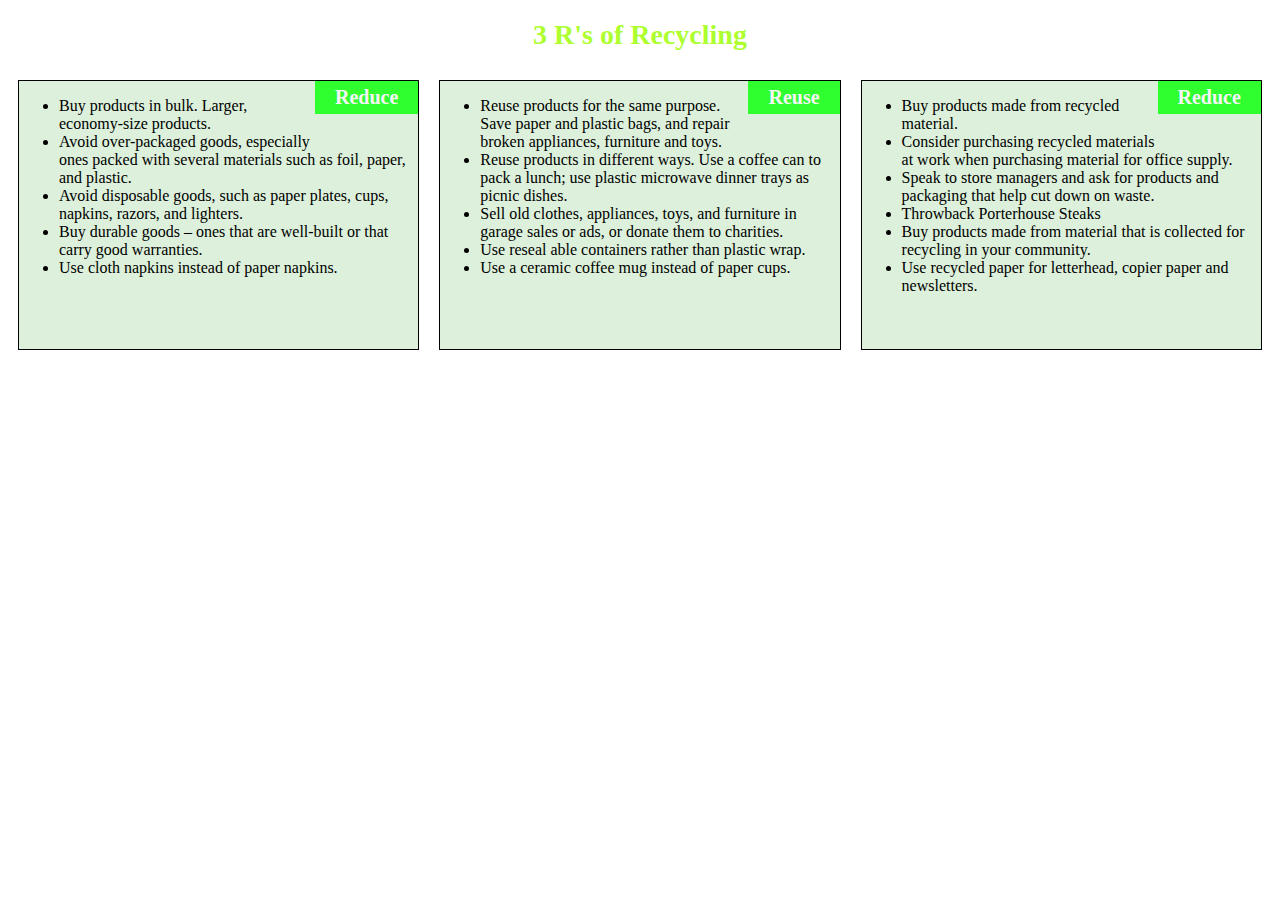
<file: module2-solution/index.html>
<!DOCTYPE html>
<html>

<head>
    <meta charset="utf-8">
    <!-- To Prevent Mobile device from zooming in or out -->
    <meta name = "viewport" content = "width=device-width, initial-scale=1">
    <title>Module 2 Coding Assignment</title>
    <!-- For linking CSS with HTML -->
    <link rel="stylesheet" href="CSS/style.css">
</head>

<body>
    <h1>3 R's of Recycling</h1>
    <div class="row">
        <div class="col-lg-4 col-md-6 col-sm-12">
            <section>
                <h2 id="reduce">Reduce</h2>
                <ul>
                    <li>Buy products in bulk. Larger, economy-size products.</li>
                    <li>Avoid over-packaged goods, especially ones packed with several materials such as foil, paper, and plastic.</li>
                    <li>Avoid disposable goods, such as paper plates, cups, napkins, razors, and lighters.</li>
                    <li>Buy durable goods – ones that are well-built or that carry good warranties.</li>
                    <li>Use cloth napkins instead of paper napkins.</li>
                </ul>
            </section>
        </div>

        <div class="col-lg-4 col-md-6 col-sm-12">
            <section>
                <h2 id="reuse">Reuse</h2>
                <ul>
                    <li>Reuse products for the same purpose. Save paper and plastic bags, and repair broken appliances, furniture and toys.</li>
                    <li>Reuse products in different ways. Use a coffee can to pack a lunch; use plastic microwave dinner trays as picnic dishes.</li>
                    <li>Sell old clothes, appliances, toys, and furniture in garage sales or ads, or donate them to charities.</li>
                    <li>Use reseal able containers rather than plastic wrap.</li>
                    <li>Use a ceramic coffee mug instead of paper cups.</li>
                </ul>
            </section>
        </div>

        <div class="col-lg-4 col-md-12 col-sm-12">
            <section>
                <h2 id="recycle">Reduce</h2>
                <ul>
                    <li>Buy products made from recycled material.</li>
                    <li>Consider purchasing recycled materials at work when purchasing material for office supply.</li>
                    <li>Speak to store managers and ask for products and packaging that help cut down on waste.</li>
                    <li>Throwback Porterhouse Steaks</li>
                    <li>Buy products made from material that is collected for recycling in your community.</li>
                    <li>Use recycled paper for letterhead, copier paper and newsletters.</li>
                </ul>
            </section>
        </div>
    </div>
</body>

</html>
</file>
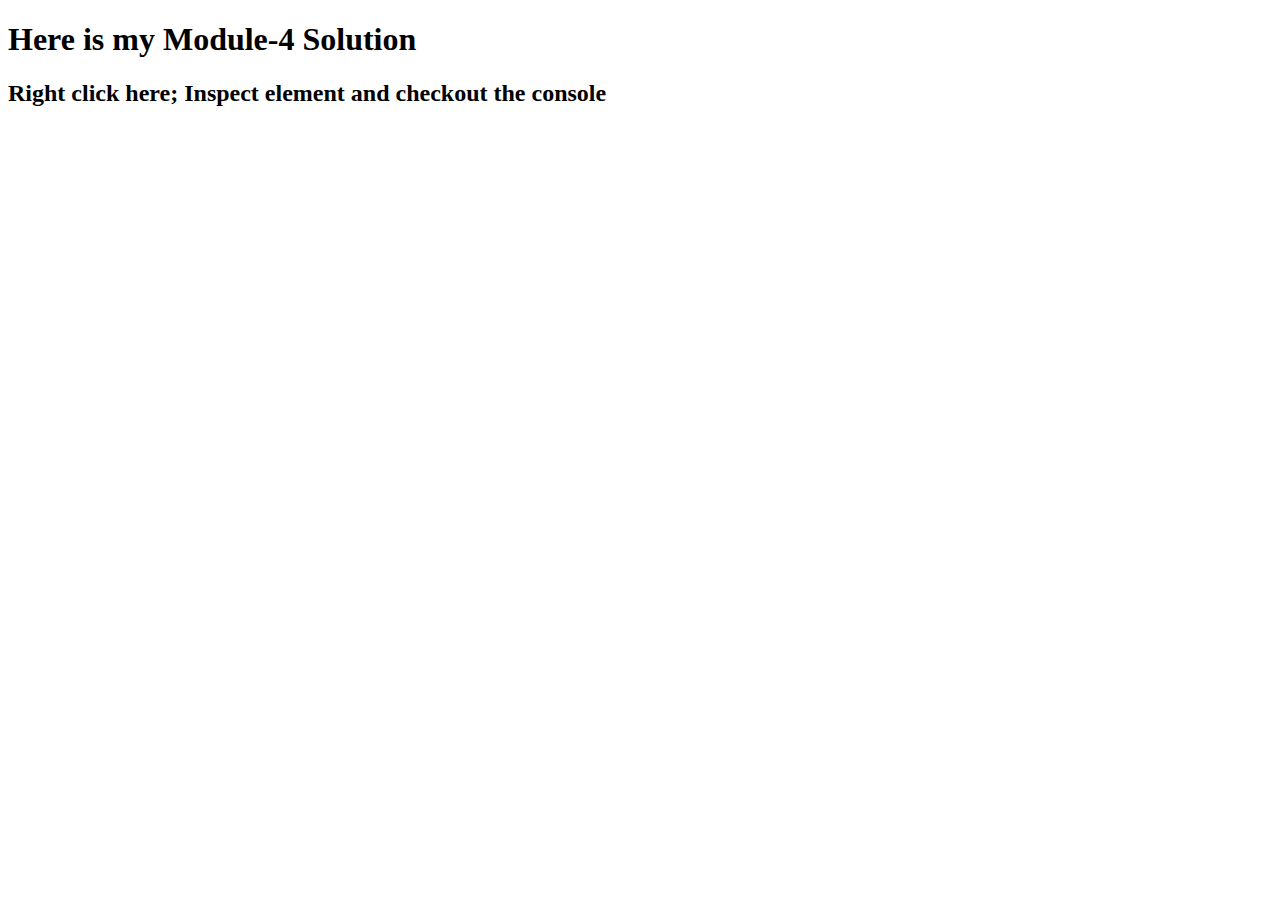
<file: Module4_Soln/index.html>
<!DOCTYPE html>
<html>
  <head>
    <meta charset="utf-8">
    <title>Module 4 Solution</title>
    <script src="SpeakHello.js"></script>
    <script src="SpeakGoodBye.js"></script>
    <script src="script.js"></script>
  </head>
  
  <body>
    <h1>Here is my Module-4 Solution</h1>
    <h2>Right click here; Inspect element and checkout the console</h2>
  </body>

</html>
</file>
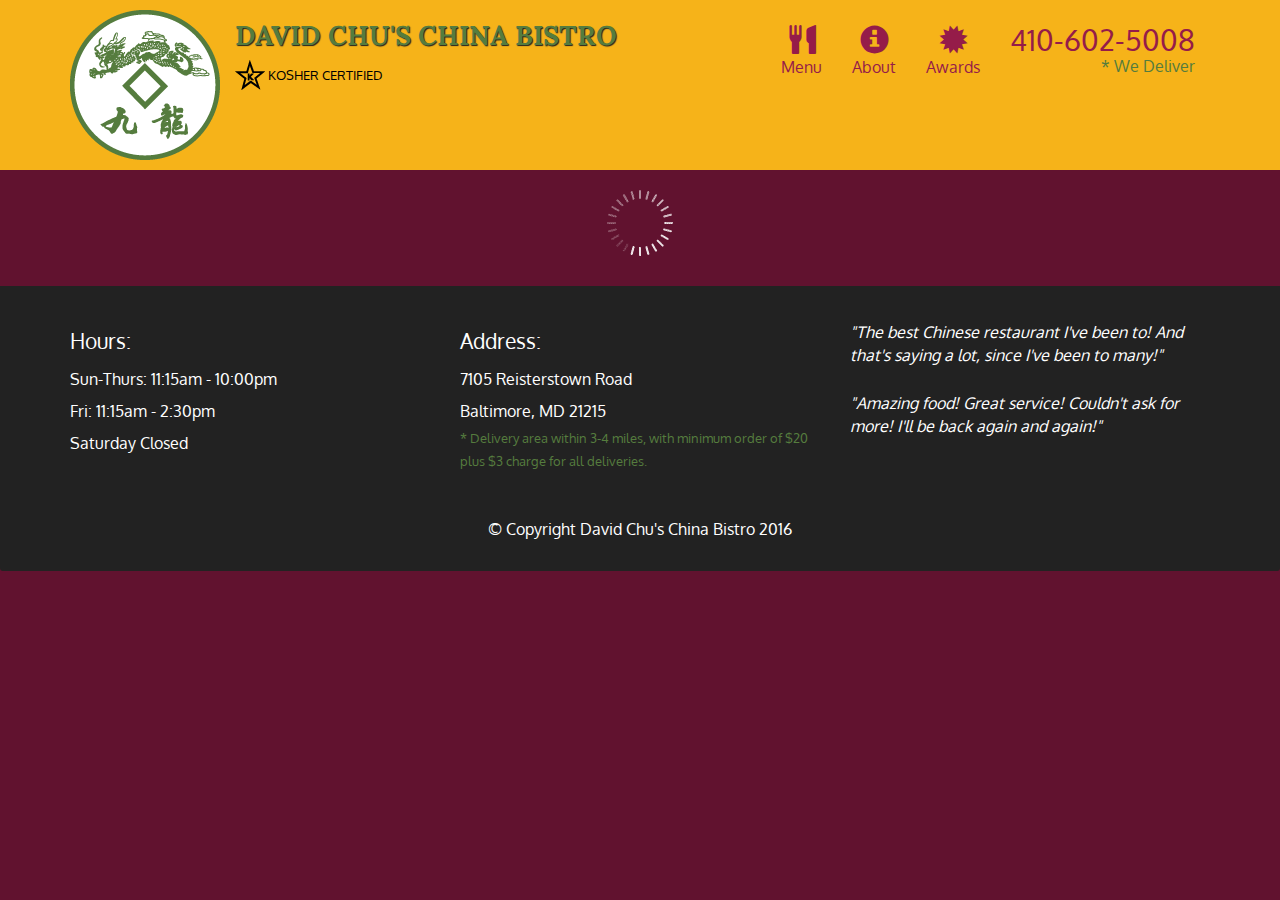
<file: Module5_Soln/index.html>
<!doctype html>
<html lang="en">
  <head>
    <meta charset="utf-8">
    <meta http-equiv="X-UA-Compatible" content="IE=edge">
    <meta name="viewport" content="width=device-width, initial-scale=1">
    <title>David Chu's China Bistro</title>
    <link rel="stylesheet" href="css/bootstrap.min.css">
    <link rel="stylesheet" href="css/styles.css">
    <link href='https://fonts.googleapis.com/css?family=Oxygen:400,300,700' rel='stylesheet' type='text/css'>
    <link href='https://fonts.googleapis.com/css?family=Lora' rel='stylesheet' type='text/css'>
  </head>
<body>
  <header>
    <nav id="header-nav" class="navbar navbar-default">
      <div class="container">
        <div class="navbar-header">
          <a href="index.html" class="pull-left visible-md visible-lg">
            <div id="logo-img" alt="Logo image"></div>
          </a>

          <div class="navbar-brand">
            <a href="index.html"><h1>David Chu's China Bistro</h1></a>
            <p>
              <img src="images/star-k-logo.png" alt="Kosher certification">
              <span>Kosher Certified</span>
            </p>
          </div>

          <button id="navbarToggle" type="button" class="navbar-toggle collapsed" data-toggle="collapse" data-target="#collapsable-nav" aria-expanded="false">
            <span class="sr-only">Toggle navigation</span>
            <span class="icon-bar"></span>
            <span class="icon-bar"></span>
            <span class="icon-bar"></span>
          </button>
        </div>
        
        <div id="collapsable-nav" class="collapse navbar-collapse">
           <ul id="nav-list" class="nav navbar-nav navbar-right">
            <li id="navHomeButton" class="visible-xs active">
              <a href="index.html">
                <span class="glyphicon glyphicon-home"></span> Home</a>
            </li>
            <li id="navMenuButton">
              <a href="#" onclick="$dc.loadMenuCategories();">
                <span class="glyphicon glyphicon-cutlery"></span><br class="hidden-xs"> Menu</a>
            </li>
            <li>
              <a href="#">
                <span class="glyphicon glyphicon-info-sign"></span><br class="hidden-xs"> About</a>
            </li>
            <li>
              <a href="#">
                <span class="glyphicon glyphicon-certificate"></span><br class="hidden-xs"> Awards</a>
            </li>
            <li id="phone" class="hidden-xs">
              <a href="tel:410-602-5008">
                <span>410-602-5008</span></a><div>* We Deliver</div>
            </li>
          </ul><!-- #nav-list -->
        </div><!-- .collapse .navbar-collapse -->
      </div><!-- .container -->
    </nav><!-- #header-nav -->
  </header>

  <div id="call-btn" class="visible-xs">
    <a class="btn" href="tel:410-602-5008">
    <span class="glyphicon glyphicon-earphone"></span>
    410-602-5008
    </a>
  </div>
  <div id="xs-deliver" class="text-center visible-xs">* We Deliver</div>

  <div id="main-content" class="container"></div>

  <footer class="panel-footer">
    <div class="container">
      <div class="row">
        <section id="hours" class="col-sm-4">
          <span>Hours:</span><br>
          Sun-Thurs: 11:15am - 10:00pm<br>
          Fri: 11:15am - 2:30pm<br>
          Saturday Closed
          <hr class="visible-xs">
        </section>
        <section id="address" class="col-sm-4">
          <span>Address:</span><br>
          7105 Reisterstown Road<br>
          Baltimore, MD 21215
          <p>* Delivery area within 3-4 miles, with minimum order of $20 plus $3 charge for all deliveries.</p>
          <hr class="visible-xs">
        </section>
        <section id="testimonials" class="col-sm-4">
          <p>"The best Chinese restaurant I've been to! And that's saying a lot, since I've been to many!"</p>
          <p>"Amazing food! Great service! Couldn't ask for more! I'll be back again and again!"</p>
        </section>
      </div>
      <div class="text-center">&copy; Copyright David Chu's China Bistro 2016</div>
    </div>
  </footer>

  <!-- jQuery (Bootstrap JS plugins depend on it) -->
  <script src="js/jquery-2.1.4.min.js"></script>
  <script src="js/bootstrap.min.js"></script>
  <script src="js/ajax-utils.js"></script>
  <script src="js/script.js"></script>
</body>
</html>
</file>
<file: module2-solution/CSS/style.css>
* {
    box-sizing: border-box;
    font-family: Cambria, Cochin, Georgia, Times, 'Times New Roman', serif;
}

h1 {
    font-size: 175%;
    text-align: center;
    color: greenyellow;
}

section {
    border: 1px solid black;    
    background-color: rgb(221, 240, 219);
    height: 270px;
    overflow: auto;
    margin: 10px
}

h2 {
    float: right;
    color: whitesmoke;
    font-size: 125%;
    padding: 5px 20px 5px 20px;
    margin-top: 0;
    margin-bottom: 20px;
    margin-left: 1px;
    background-color: rgb(47, 255, 47);
}

.row {
    width: 100%;
}

/* Desktop view options */

@media (min-width: 992px) {
    .col-lg-1, .col-lg-2, .col-lg-3, .col-lg-4, .col-lg-5, .col-lg-6, .col-lg-7, .col-lg-8, .col-lg-9, .col-lg-10, .col-lg-11, .col-lg-12 {
        float: left;
    }
    .col-lg-1 {
        width: 8.33%;
    }
    .col-lg-2 {
        width: 16.66%;
    }
    .col-lg-3 {
        width: 25%;
    }
    .col-lg-4 {
        width: 33.33%;
    }
    .col-lg-5 {
        width: 41.66%;
    }
    .col-lg-6 {
        width: 50%;
    }
    .col-lg-7 {
        width: 58.33%;
    }
    .col-lg-8 {
        width: 66.66%;
    }
    .col-lg-9 {
        width: 74.99%;
    }
    .col-lg-10 {
        width: 83.33%;
    }
    .col-lg-11 {
        width: 91.66%;
    }
    .col-lg-12 {
        width: 100%;
    }
}


/* Tablet view options */

@media (min-width: 768px) and (max-width: 991px) {
    .col-md-1, .col-md-2, .col-md-3, .col-md-4, .col-md-5, .col-md-6, .col-md-7, .col-md-8, .col-md-9, .col-md-10, .col-md-11, .col-md-12 {
        float: left;
    }
    .col-md-1 {
        width: 8.33%;
    }
    .col-md-2 {
        width: 16.66%;
    }
    .col-md-3 {
        width: 25%;
    }
    .col-md-4 {
        width: 33.33%;
    }
    .col-md-5 {
        width: 41.66%;
    }
    .col-md-6 {
        width: 50%;
    }
    .col-md-7 {
        width: 58.33%;
    }
    .col-md-8 {
        width: 66.66%;
    }
    .col-md-9 {
        width: 74.99%;
    }
    .col-md-10 {
        width: 83.33%;
    }
    .col-md-11 {
        width: 91.66%;
    }
    .col-md-12 {
        width: 100%;
    }
}


/* Mobile view options */

@media (max-width: 767px) {
    .col-sm-1, .col-sm-2, .col-sm-3, .col-sm-4, .col-sm-5, .col-sm-6, .col-sm-7, .col-sm-8, .col-sm-9, .col-sm-10, .col-sm-11, .col-sm-12 {
        float: left;
    }
    .col-sm-1 {
        width: 8.33%;
    }
    .col-sm-2 {
        width: 16.66%;
    }
    .col-sm-3 {
        width: 25%;
    }
    .col-sm-4 {
        width: 33.33%;
    }
    .col-sm-5 {
        width: 41.66%;
    }
    .col-sm-6 {
        width: 50%;
    }
    .col-sm-7 {
        width: 58.33%;
    }
    .col-sm-8 {
        width: 66.66%;
    }
    .col-sm-9 {
        width: 74.99%;
    }
    .col-sm-10 {
        width: 83.33%;
    }
    .col-sm-11 {
        width: 91.66%;
    }
    .col-sm-12 {
        width: 100%;
    }
}
</file>
<file: Module5_Soln/css/styles.css>
body {
  font-size: 16px;
  color: #fff;
  background-color: #61122f;
  font-family: 'Oxygen', sans-serif;
}

/** HEADER **/
#header-nav {
  background-color: #f6b319;
  border-radius: 0;
  border: 0;
}

#logo-img {
  background: url('../images/restaurant-logo_large.png') no-repeat;
  width: 150px;
  height: 150px;
  margin: 10px 15px 10px 0;
}

.navbar-brand {
  padding-top: 25px;
}
.navbar-brand h1 { /* Restaurant name */
  font-family: 'Lora', serif;
  color: #557c3e;
  font-size: 1.5em;
  text-transform: uppercase;
  font-weight: bold;
  text-shadow: 1px 1px 1px #222;
  margin-top: 0;
  margin-bottom: 0;
  line-height: .75;
}
.navbar-brand a:hover, .navbar-brand a:focus {
  text-decoration: none;
}
.navbar-brand p { /* Kosher cert */
  color: #000;
  text-transform: uppercase;
  font-size: .7em;
  margin-top: 15px;
}
.navbar-brand p span { /* Star-K */
  vertical-align: middle;
}

#nav-list {
  margin-top: 10px;
}
#nav-list a {
  color: #951C49;
  text-align: center;
}
#nav-list a:hover {
  background: #E7E7E7;
}
#nav-list a span {
  font-size: 1.8em;
}

#phone {
  margin-top: 5px;
}
#phone a { /* Phone number */
  text-align: right;
  padding-bottom: 0;
}
#phone div { /* We Deliver */
  color: #557c3e;
  text-align: right;
  padding-right: 15px;
}

.navbar-header button.navbar-toggle, .navbar-header .icon-bar {
  border: 1px solid #61122f;
}
.navbar-header button.navbar-toggle {
  clear: both;
  margin-top: -30px;
}
/* END HEADER */

/* FOOTER */
.panel-footer {
  margin-top: 30px;
  padding-top: 35px;
  padding-bottom: 30px;
  background-color: #222;
  border-top: 0;
}
.panel-footer div.row {
  margin-bottom: 35px;
}
#hours, #address {
  line-height: 2;
}
#hours > span, #address > span {
  font-size: 1.3em;
}
#address p {
  color: #557c3e;
  font-size: .8em;
  line-height: 1.8;
}
#testimonials {
  font-style: italic;
}
#testimonials p:nth-child(2) {
  margin-top: 25px;
}
/* END FOOTER */



/* HOME PAGE */
.container .jumbotron {
  box-shadow: 0 0 50px #3F0C1F;
  border: 2px solid #3F0C1F;
}

#menu-tile, #specials-tile, #map-tile {
  height: 250px;
  width: 100%;
  margin-bottom: 15px;
  position: relative;
  border: 2px solid #3F0C1F;
  overflow: hidden;
}
#menu-tile:hover, #specials-tile:hover, #map-tile:hover {
  box-shadow: 0 1px 5px 1px #cccccc;
}
#menu-tile {
  background: url('../images/menu-tile.jpg') no-repeat;
  background-position: center;
}
#specials-tile {
  background: url('../images/specials-tile.jpg') no-repeat;
  background-position: center;
}
#menu-tile span, #specials-tile span, #map-tile span {
  position: absolute;
  bottom: 0;
  right: 0;
  width: 100%;
  text-align: center;
  font-size: 1.6em;
  text-transform: uppercase;
  background-color: #000;
  color: #fff;
  opacity: .8;
}
/* END HOME PAGE */

/* MENU CATEGORIES PAGE */
.category-tile { 
  position: relative;
  border: 2px solid #3F0C1F;
  overflow: hidden;
  width: 200px;
  height: 200px;
  margin: 0 auto 15px;
}
.category-tile span {
  position: absolute;
  bottom: 0;
  right: 0;
  width: 100%;
  text-align: center;
  font-size: 1.2em;
  text-transform: uppercase;
  background-color: #000;
  color: #fff;
  opacity: .8;
}
.category-tile:hover {
  box-shadow: 0 1px 5px 1px #cccccc;
}

#menu-categories-title + div {
  margin-bottom: 50px;
}
/* END MENU CATEGORIES PAGE */

/* SINGLE CATEGORY PAGE */
.menu-item-tile {
  margin-bottom: 25px;
}
.menu-item-tile hr {
  width: 80%;
}
.menu-item-tile .menu-item-price {
  font-size: 1.1em;
  text-align: right;
  margin-top: -15px;
  margin-right: -15px;
}
.menu-item-tile .menu-item-price span {
  font-size: .6em;
}
.menu-item-photo {
  position: relative;
  border: 2px solid #3F0C1F; 
  overflow: hidden;
  padding: 0;
  margin-right: -15px;
  margin-left: auto;
  margin-bottom: 20px;
  max-width: 250px;
}
.menu-item-photo div {
  position: absolute;
  bottom: 0;
  right: 0;
  width: 80px;
  background-color: #557c3e;
  text-align: center;
}
.menu-item-description {
  padding-right: 30px;
}
h3.menu-item-title {
  margin: 0 0 10px;
}
.menu-item-details {
  font-size: .9em;
  font-style: italic;
}
/* END SINGLE CATEGORY PAGE */


/********** Large devices only **********/
@media (min-width: 1200px) {
  .container .jumbotron {
    background: url('../images/jumbotron_1200.jpg') no-repeat;
    height: 675px;
  }
}

/********** Medium devices only **********/
@media (min-width: 992px) and (max-width: 1199px) {
  /* Header */
  #logo-img {
    background: url('../images/restaurant-logo_medium.png') no-repeat;
    width: 100px;
    height: 100px;
    margin: 5px 5px 5px 0;
  }
  /* End Header */

  /* Home Page */
  .container .jumbotron {
    background: url('../images/jumbotron_992.jpg') no-repeat;
    height: 558px;
  }
  /* End Home Page */
}

/********** Small devices only **********/
@media (min-width: 768px) and (max-width: 991px) {
  /* Home Page */
  .container .jumbotron {
    background: url('../images/jumbotron_768.jpg') no-repeat;
    height: 432px;
  }
  /* End Home Page */
}

/********** Extra small devices only **********/
@media (max-width: 767px) {
  /* Header */
  .navbar-brand {
    padding-top: 10px;
    height: 80px;
  }
  .navbar-brand h1 { /* Restaurant name */
    padding-top: 10px;
    font-size: 5vw; /* 1vw = 1% of viewport width */
  }
  .navbar-brand p { /* Kosher cert */
    font-size: .6em;
    margin-top: 12px;
  }
  .navbar-brand p img { /* Star-K */
    height: 20px;
  }

  #collapsable-nav a { /* Collapsed nav menu text */
    font-size: 1.2em;
  }
  #collapsable-nav a span { /* Collapsed nav menu glyph */
    font-size: 1em;
    margin-right: 5px;
  }

  #call-btn > a {
    font-size: 1.5em;
    display: block;
    margin: 0 20px;
    padding: 10px;
    border: 2px solid #fff;
    background-color: #f6b319;
    color: #951c49;
  }
  #xs-deliver {
    margin-top: 5px;
    font-size: .7em;
    letter-spacing: .1em;
    text-transform: uppercase;
  }
  /* End Header */

  /* Footer */
  .panel-footer section {
    margin-bottom: 30px;
    text-align: center;
  }
  .panel-footer section:nth-child(3) {
    margin-bottom: 0; /* margin already exists on the whole row */
  }
  .panel-footer section hr {
    width: 50%;
  }
  /* End Footer */

  /* Home Page */
  .container .jumbotron {
    margin-top: 30px;
    padding: 0;
  }
  #menu-tile, #specials-tile {
    width: 360px;
    margin: 0 auto 15px;
  }

  .menu-item-photo {
    margin-right: auto;
  }
  .menu-item-tile .menu-item-price {
    text-align: center;
  }
  .menu-item-description {
    text-align: center;;
  }
}


/********** Super extra small devices Only :-) (e.g., iPhone 4) **********/
@media (max-width: 479px) {
  /* Header */
  .navbar-brand h1 { /* Restaurant name */
    padding-top: 5px;
    font-size: 6vw;
  }
  /* End Header */
  
  /* Home page */
  #menu-tile, #specials-tile {
    width: 280px;
    margin: 0 auto 15px;
  }

  .col-xxs-12 {
    position: relative;
    min-height: 1px;
    padding-right: 15px;
    padding-left: 15px;
    float: left;
    width: 100%;
  }
}
</file>
